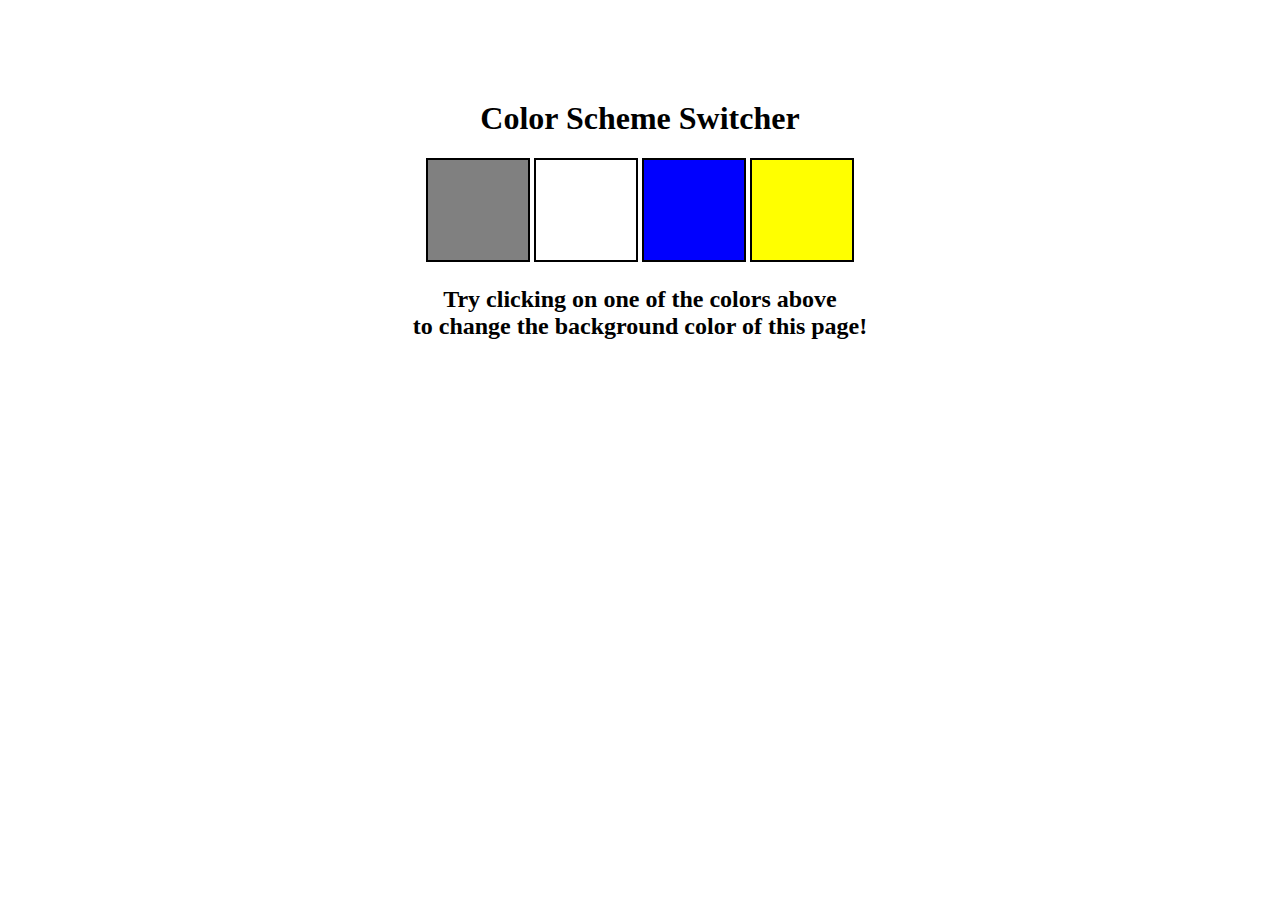
<file: 01_colorChanger/index.html>
<!DOCTYPE html>
<html lang="en">
  <head>
    <meta charset="UTF-8" />
    <meta name="viewport" content="width=device-width, initial-scale=1.0" />
    <meta http-equiv="X-UA-Compatible" content="ie=edge" />
    <link rel="stylesheet" href="styles.css">
    <title>Background Color Switcher</title>
  </head>
  <body>
    <div class="canvas">
      <!-- <a
        style="
          background-color: #fff;
          padding: 10px 30px;
          border-radius: 8px;
          color: #212121;
          text-decoration: none;
          border: 2px solid #212121;
        "
        href="../index.html"
        >Back to Home Page</a
      > -->
      <h1>Color Scheme Switcher</h1>
      <span class="button" id="grey"></span>
      <span class="button" id="white"></span>
      <span class="button" id="blue"></span>
      <span class="button" id="yellow"></span>
      <h2>
        Try clicking on one of the colors above
        <span>to change the background color of this page!</span>
      </h2>
    </div>
    <script src="script.js"></script>
  </body>
</html>
</file>
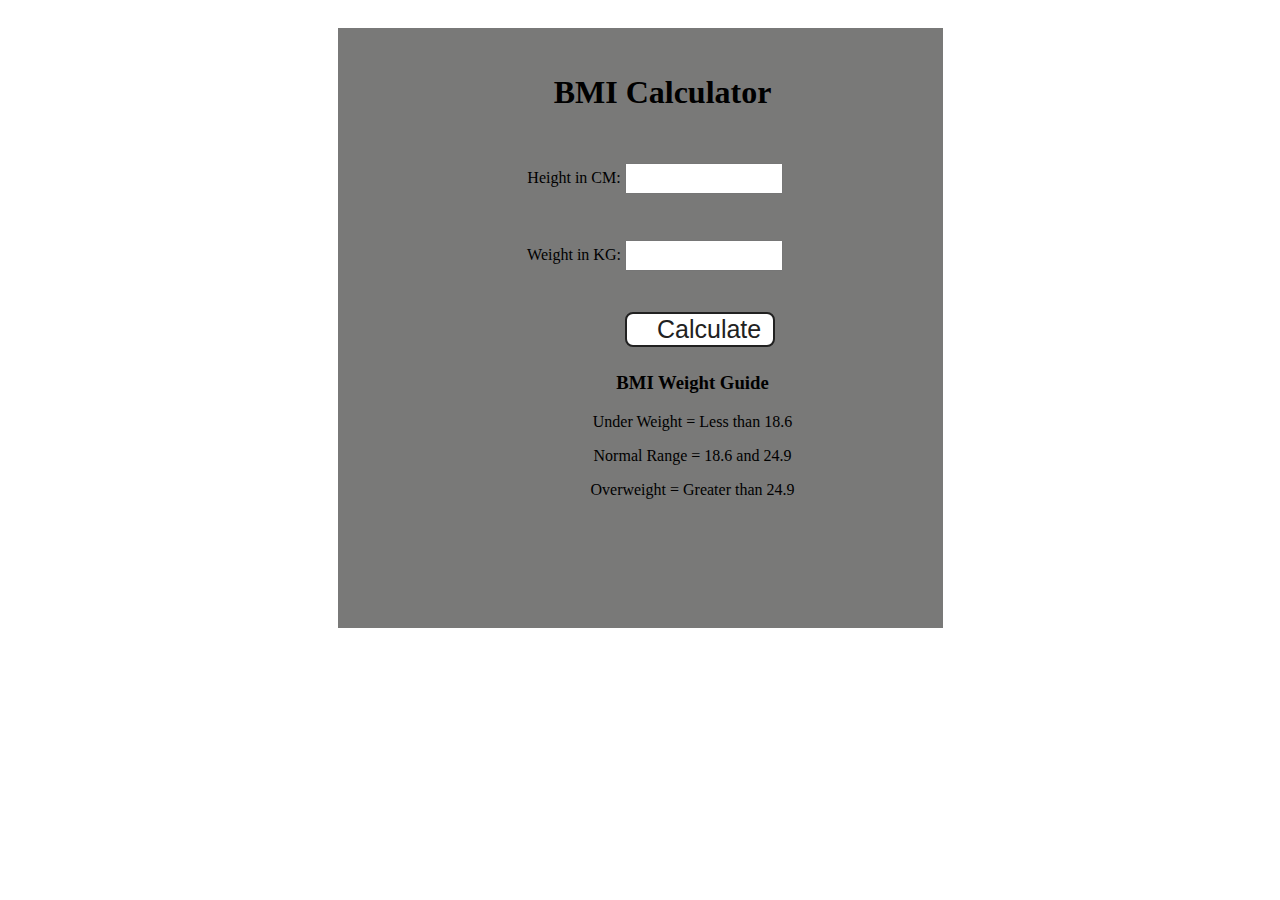
<file: 02_BMIcalculator/index.html>
<!DOCTYPE html>
<html lang="en">
  <head>
    <meta charset="UTF-8" />
    <meta name="viewport" content="width=device-width, initial-scale=1.0" />
    <meta http-equiv="X-UA-Compatible" content="ie=edge" />
    <title>BMI Calculator</title>
    <link rel="stylesheet" href="styles.css">
  </head>
  <body class="main">
    <div class="container">
      <h1>BMI Calculator</h1>
      <form>
        <p><label>Height in CM: </label><input type="text" id="height" /></p>
        <p><label>Weight in KG: </label><input type="text" id="weight" /></p>
        <button>Calculate</button>
        <div id="results"></div>
        <div id="weight-guide">
          <h3>BMI Weight Guide</h3>
          <p>Under Weight = Less than 18.6</p>
          <p>Normal Range = 18.6 and 24.9</p>
          <p>Overweight = Greater than 24.9</p>
        </div>
      </form>
    </div>
  </body>
  <script src="script.js"></script>
</html>
</file>
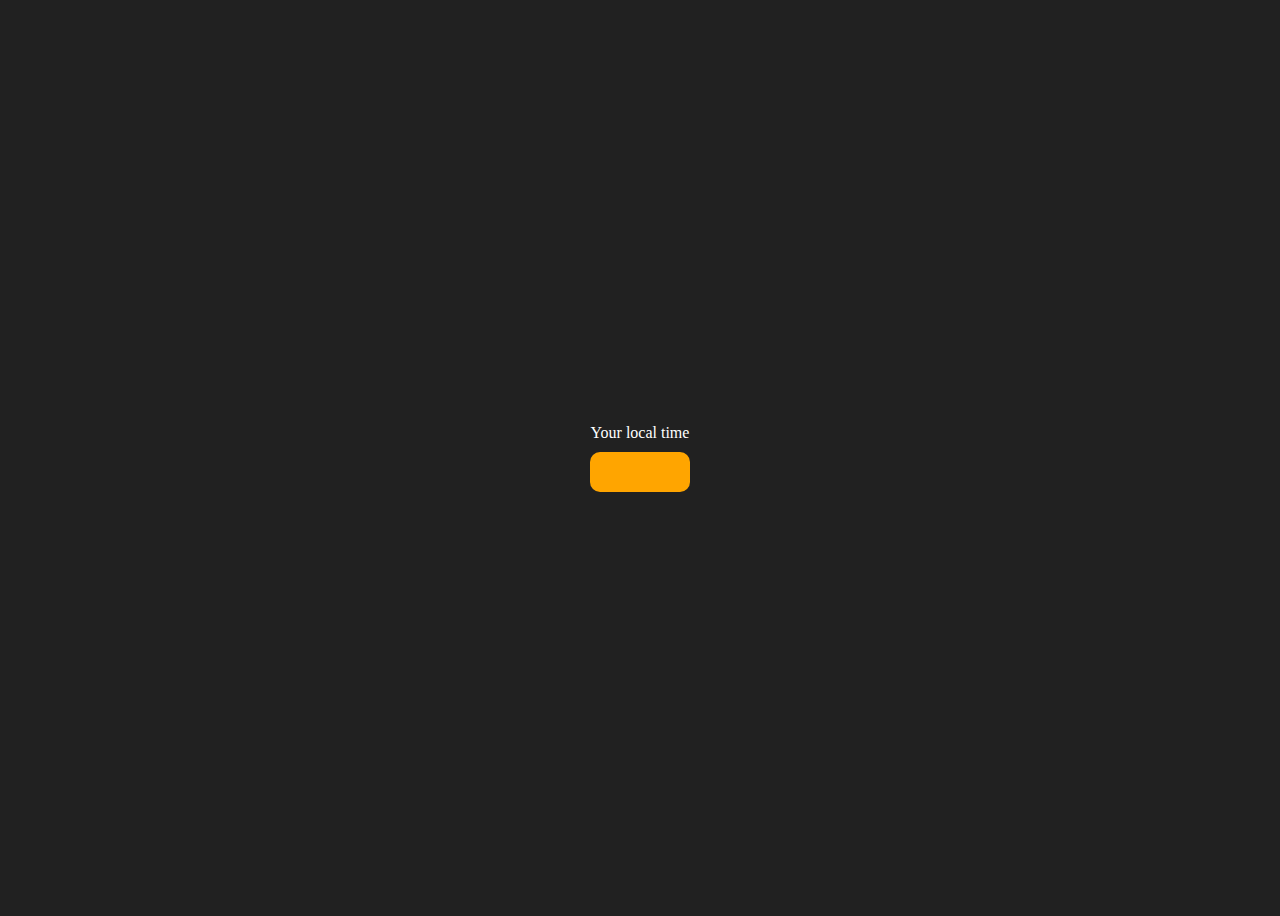
<file: 03_digitalClock/index.html>
<!DOCTYPE html>
<html lang="en">
  <head>
    <meta charset="UTF-8" />
    <meta name="viewport" content="width=device-width, initial-scale=1.0" />
    <meta http-equiv="X-UA-Compatible" content="ie=edge" />
    <title>Your Local Time</title>
    <style>
      body {
        background-color: #212121;
        color: #fff;
      }
      .center {
        display: flex;
        height: 100vh;
        justify-content: center;
        align-items: center;
        flex-direction: column;
      }
      #clock {
        font-size: 40px;
        background-color: orange;
        padding: 20px 50px;
        margin-top: 10px;
        border-radius: 10px;
      }
    </style>
  </head>
  <body>
    <div class="center">
      <div id="banner"><span>Your local time</span></div>
      <div id="clock"></div>
    </div>
    <script src="script.js"></script>
  </body>
</html>
</file>
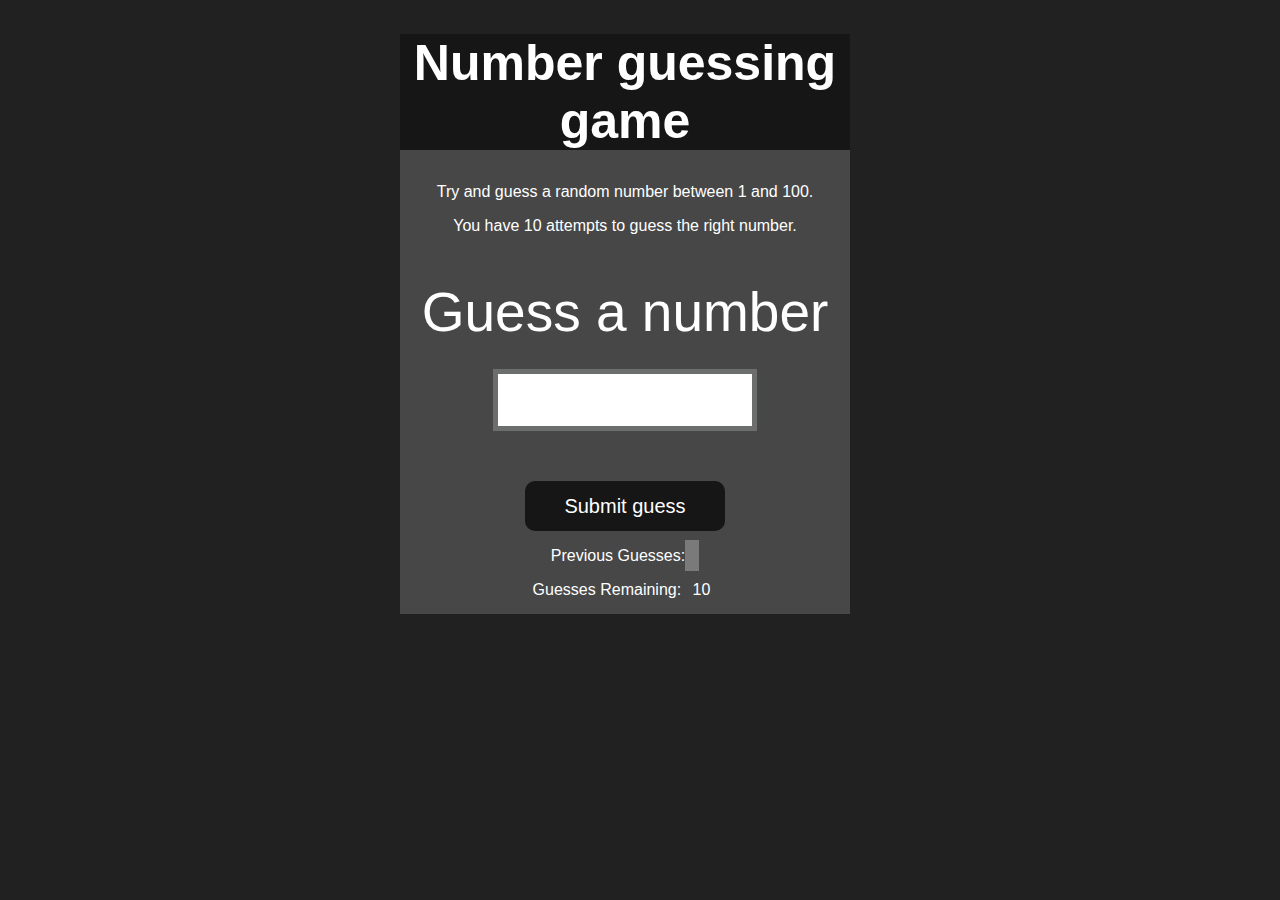
<file: 04_guessTheNumber/index.html>
<!DOCTYPE html>
<html lang="en">

<head>
    <meta charset="UTF-8">
    <meta name="viewport" content="width=device-width, initial-scale=1.0">
    <meta http-equiv="X-UA-Compatible" content="ie=edge">
    <title>Number Guessing Game</title>
    <link rel="stylesheet" href="styles.css">
</head>

<body style="background-color:#212121; color:#fff;">

    <div id="wrapper">
        <h1>Number guessing game</h1>
        <p>Try and guess a random number between 1 and 100.</p>
        <p>You have 10 attempts to guess the right number.</p>
        </br>
        <form class="form">
            <label2 for="guessField" id="guess">Guess a number</label>
                <input type="text" id="guessField" class="guessField">
                <input type="submit" id="subt" value="Submit guess" class="guessSubmit">
        </form>

        <div class="resultParas">
            <p>Previous Guesses: <span class="guesses"></span></p>
            <p>Guesses Remaining: <span class="lastResult">10</span></p>
            <p class="lowOrHi"></p>
        </div>
    </div>
    <script src="script.js"></script>
</body>

</html>
</file>
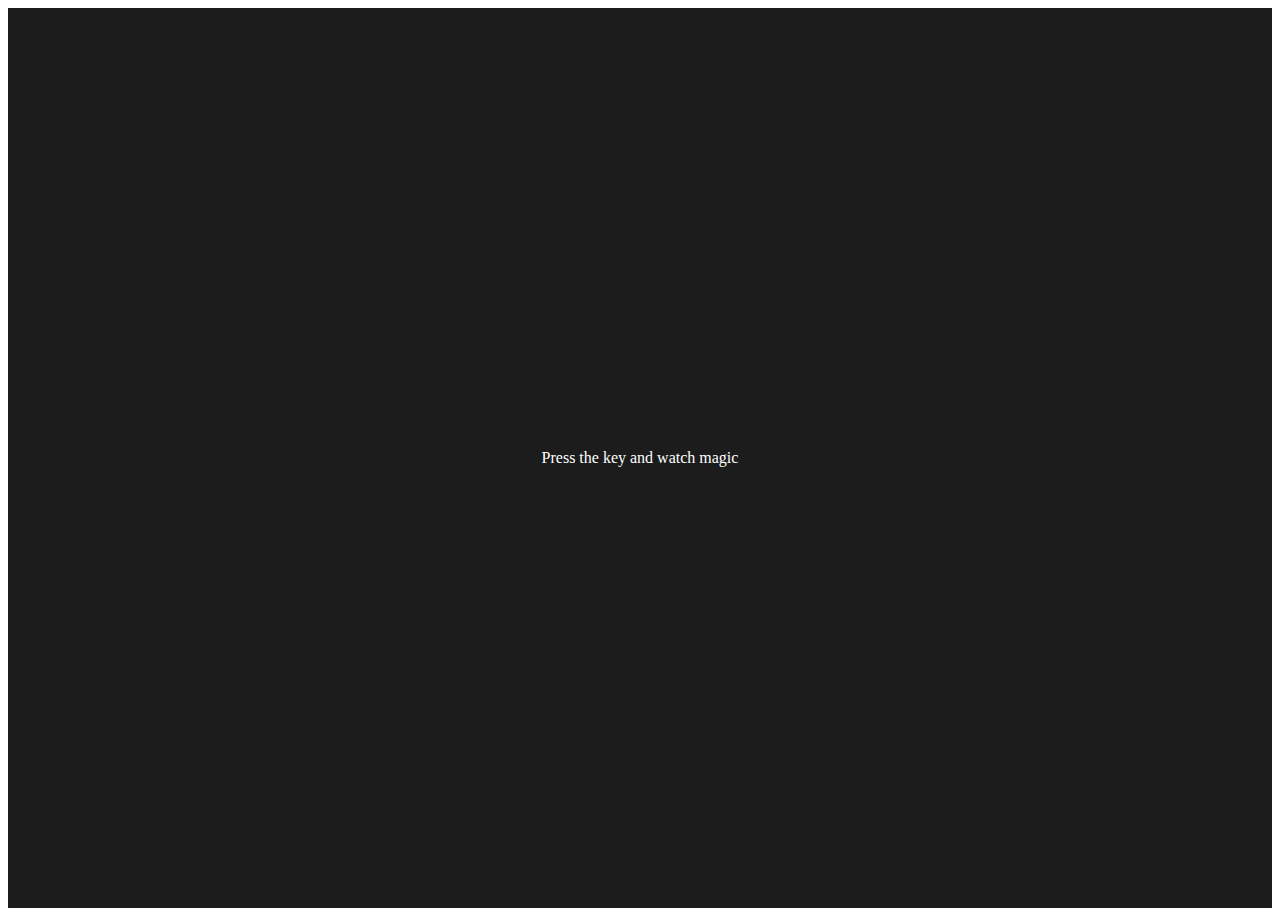
<file: 05_keyboard/index.html>
<!DOCTYPE html>
<html lang="en">
  <head>
    <meta charset="UTF-8" />
    <meta name="viewport" content="width=device-width, initial-scale=1.0" />
    <title>Event KeyCodes</title>
    <style>
      table,
      th,
      td {
        border: 1px solid #e7e7e7;
      }
      .project {
        background-color: #1c1c1c;
        color: #ffffff;
        display: flex;
        align-items: center;
        justify-content: center;
        text-align: center;
        height: 100vh;
      }

      .color {
        color: aliceblue;
        display: flex;
        flex-direction: row;
      }
    </style>
  </head>
  <body>
    <div class="project">
      <div id="insert">
        <div class="key">Press the key and watch magic</div>
      </div>
    </div>

    <script src="./script.js"></script>
  </body>
</html>
</file>
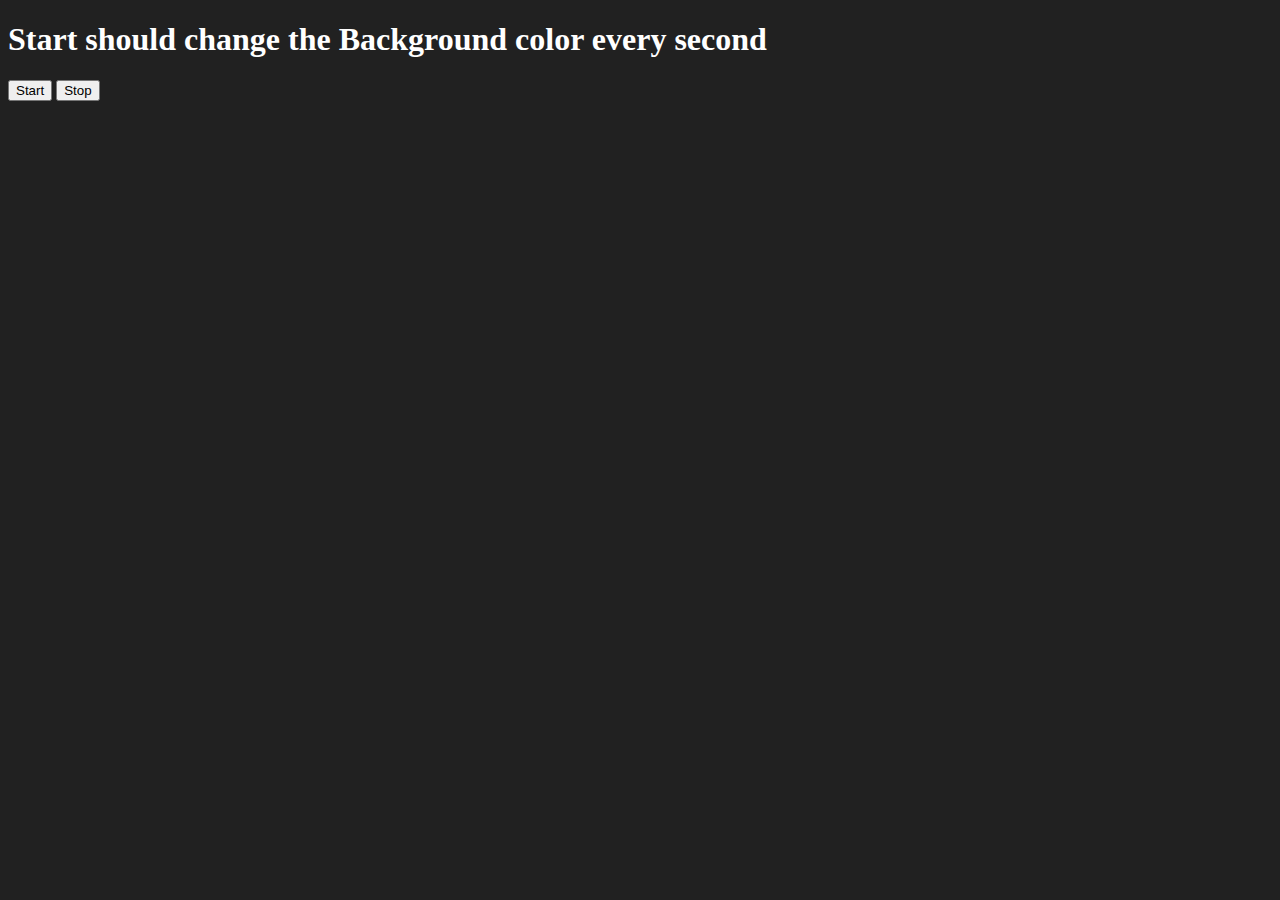
<file: 06_unlimitedColors/index.html>
<!DOCTYPE html>
<html lang="en">
  <head>
    <meta charset="UTF-8" />
    <meta name="viewport" content="width=device-width, initial-scale=1.0" />
    <meta http-equiv="X-UA-Compatible" content="ie=edge" />
    <title>Background Color Changere</title>
  </head>
  <body style="background-color: #212121; color: #fff">
    <h1>Start should change the Background color every second</h1>
    <button id="start">Start</button>
    <button id="stop">Stop</button>
    <script src="script.js"></script>
  </body>
</html>
</file>
<file: 01_colorChanger/styles.css>
html {
    margin: 0;
  }
  
  span {
    display: block;
  }
  .canvas {
    margin: 100px auto 100px;
    width: 80%;
    text-align: center;
  }
  
  .button {
    width: 100px;
    height: 100px;
    border: solid black 2px;
    display: inline-block;
  }
  
  #grey {
    background: grey;
  }
  
  #white {
    background: white;
  }
  #blue {
    background: blue;
  }
  #yellow {
    background: yellow;
  }
</file>
<file: 02_BMIcalculator/styles.css>
.container {
    width: 575px;
    height: 600px;

    background-color: #797978;
    padding-left: 30px;
    text-align: center;
    margin: auto;
}

.main{
    padding: 20px;
    display: flex;
    justify-content: center;
}

#height,
#weight {
    width: 150px;
    height: 25px;
    margin-top: 30px;
}

#weight-guide {
    margin-left: 75px;
    margin-top: 25px;
}

#results {
    font-size: 35px;
    margin-left: 90px;
    margin-top: 20px;
    color: rgb(241, 241, 241);
}

button {
    width: 150px;
    height: 35px;
    margin-left: 90px;
    margin-top: 25px;
    background-color: #fff;
    padding: 1px 30px;
    border-radius: 8px;
    color: #212121;
    text-decoration: none;
    border: 2px solid #212121;

    font-size: 25px;
}

h1 {
    padding-left: 15px;
    padding-top: 25px;

}
</file>
<file: 04_guessTheNumber/styles.css>
html {
    font-family: sans-serif;
}

body {
    width: 300px;
    max-width: 750px;
    min-width: 480px;
    margin: 0 auto;
    background-color: #212121;
}

.lastResult {
    color: white;
    padding: 7px;
}

.guesses {
    color: white;
    padding: 7px;
}

button {
    background-color: #141414;
    color: #fff;
    width: 250px;
    height: 50px;
    border-radius: 25px;
    font-size: 30px;
    border-style: none;
    margin-top: 30px;
    /* margin-left: 50px; */
}

#subt {
    background-color: #161616;
    color: #ffffff;
    width: 200px;
    height: 50px;
    border-radius: 10px;
    font-size: 20px;
    border-style: none;
    margin-top: 50px;
    /* margin-left: 75px; */
}

#guessField {
    color: #000;
    width: 250px;
    height: 50px;
    font-size: 30px;
    border-style: none;
    margin-top: 25px;

    /* margin-left: 50px; */
    border: 5px solid #6c6d6d;
    text-align: center;
}

#guess {
    font-size: 55px;
    /* margin-left: 90px; */
    margin-top: 120px;
    color: #fff;
}

.guesses {
    background-color: #7a7a7a;
}

#wrapper {
    box-sizing: border-box;
    text-align: center;
    width: 450px;
    height: 580px;
    background-color: #474747;
    color: #fff;
    font-size: 25px;
}

h1 {
    background-color: #161616;

    color: #fff;
    text-align: center;
}

p {
    font-size: 16px;
    text-align: center;
}
</file>
